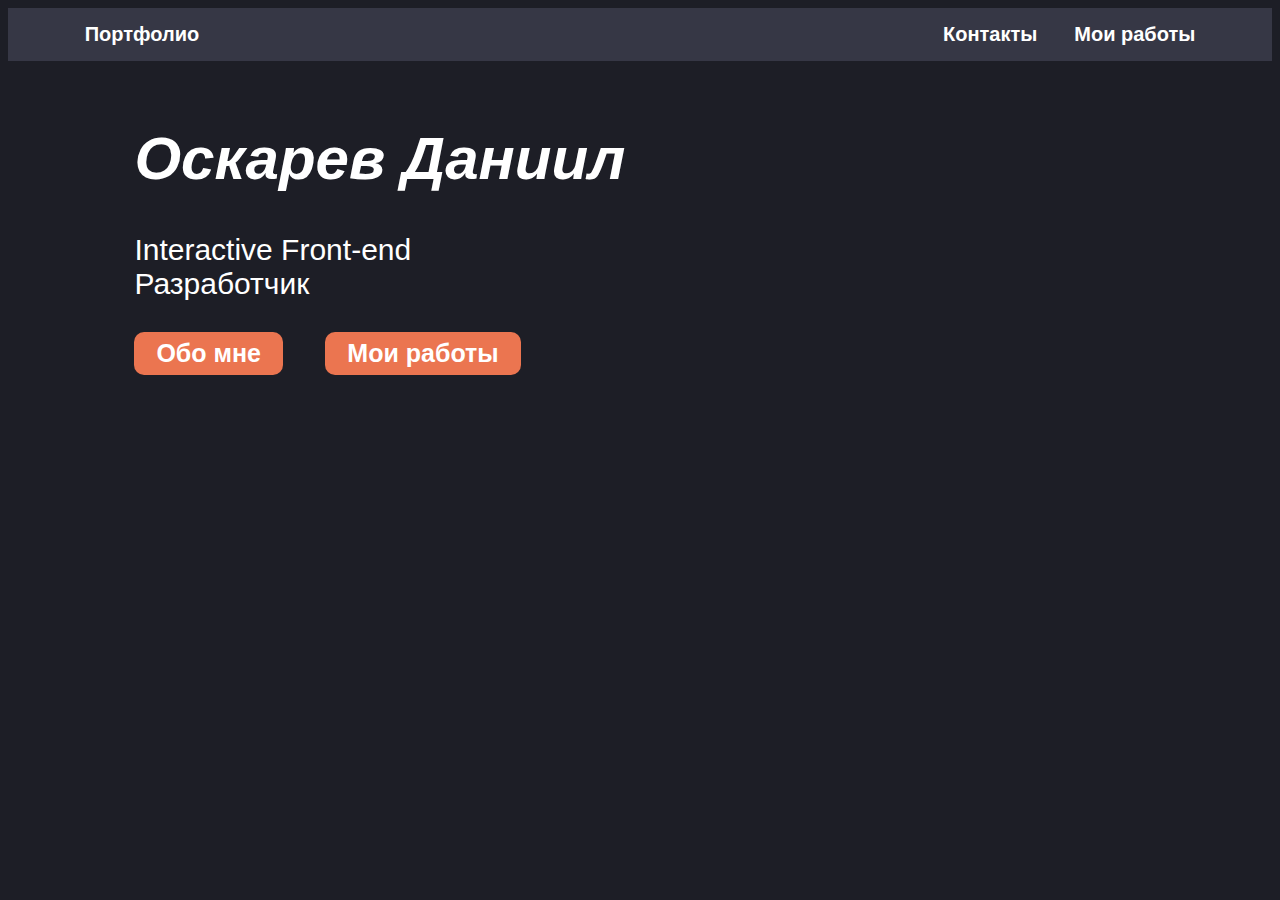
<file: index.html>
<html>
  <head>
    <title>Портфолио</title>
    <link href="style.css" rel="stylesheet" />
  </head>
  <body>
    <header>
      <a class="main-tittle" href="https://danilku.github.io/Portfolio/"><b>Портфолио</b></a>
      <a class="my-works-header" href="https://danilku.github.io/PortMyWorks/"><b>Мои работы</b></a>
      <a class="contacts" href="https://danilku.github.io/PortContacts/"><b>Контакты</b></a>
    </header>
    <main>
      <h1 class="name"><i><b>Оскарев Даниил</i></b></h1>
      <p class="fe">Interactive Front-end<br>Разработчик</p>
      <a class="aboutme" href="https://danilku.github.io/PortAboutMe/"><b>Обо мне</b></a>
      <a class="my-works-main" href="https://danilku.github.io/PortMyWorks/"><b>Мои работы</b></a>
    </main>
    <footer>

    </footer>
  </body>
</html>
</file>
<file: style.css>
body {
    font-family: 'Gill Sans', 'Gill Sans MT', Calibri, 'Trebuchet MS', sans-serif;
    background-color: #1D1E26;
}
header {
    background-color: #363745;
    padding: 15px;
}
.main-tittle{
    color: white;
    text-decoration: none;
    margin-left: 5%;
    font-size: 20;
}
.my-works-header{
    color: white;
    text-decoration: none;
    float: right;
    margin-right: 5%;
    font-size: 20;
}
.contacts{
    color: white;
    text-decoration: none;
    float: right;
    margin-right: 3%;
    font-size: 20;
}
.name {
    color: white;
    margin-left: 10%;
    margin-top: 5%;
    font-size: 60;
}
.fe{
    color: white;
    margin-left: 10%;
    margin-bottom: 3%;
    font-size: 30;
}
.aboutme {
    text-decoration: none;
    color: white;
    margin-left: 10%;
    background-color: #EB7550;
    padding-left: 22px;
    padding-right: 22px;
    padding-top: 7px;
    padding-bottom: 8px;
    border-radius: 10px;
    margin-right: 3%;
    font-size: 25;
}

.my-works-main{
    color: white;
    text-decoration: none;
    background-color: #EB7550;
    padding-left: 22px;
    padding-right: 22px;
    padding-top: 7px;
    padding-bottom: 8px;
    border-radius: 10px;
    font-size: 25;
}
</file>
